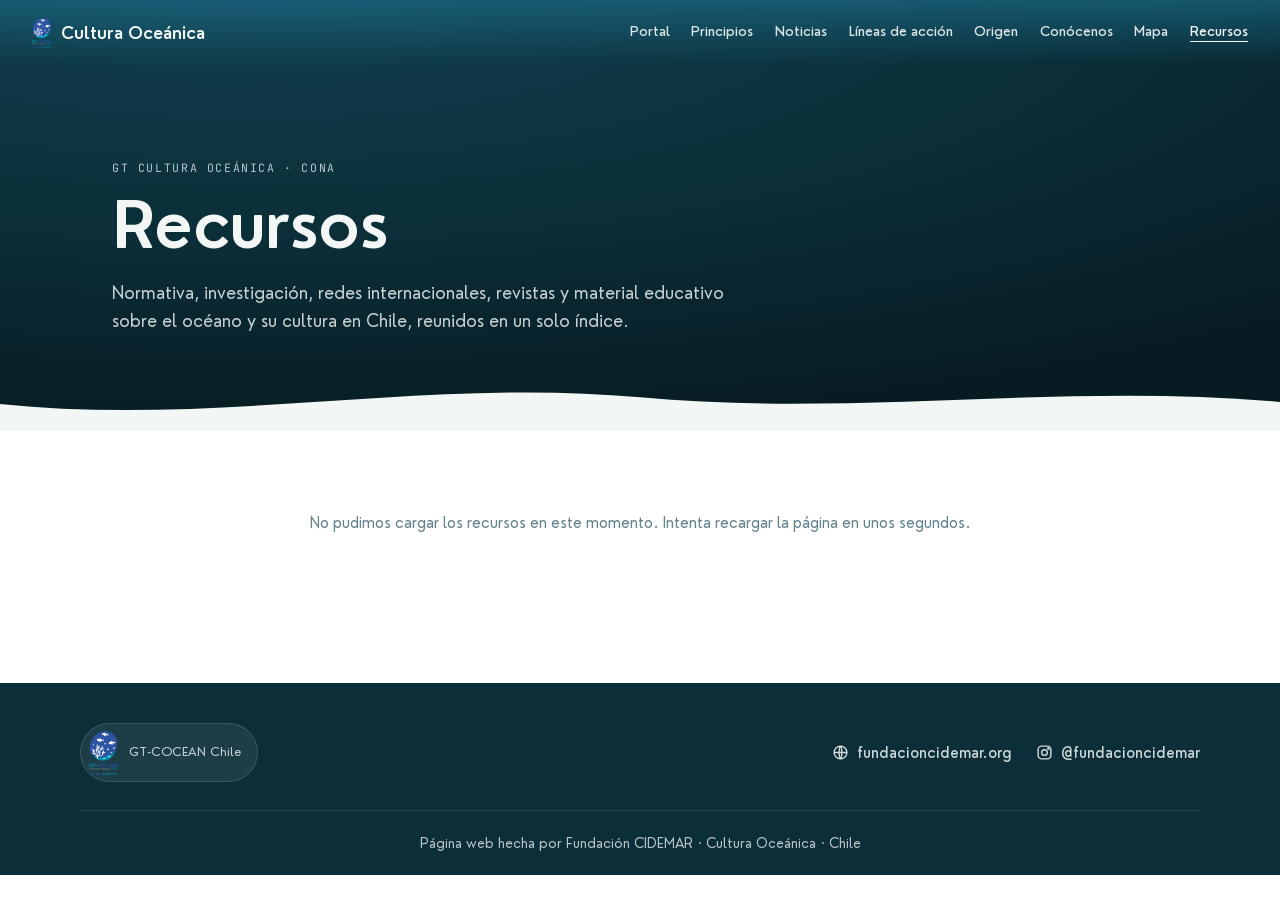
<file: recursos.html>
<!DOCTYPE html>
<html lang="es">
<head>
<meta charset="UTF-8">
<meta name="viewport" content="width=device-width, initial-scale=1.0">
<title>Recursos de Cultura Oceánica · Fundación CIDEMAR</title>
<meta name="description" content="Índice de normativa, investigación, redes y material educativo sobre cultura oceánica en Chile, del Grupo de Trabajo Cultura Oceánica (GT COCEAN, CONA).">

<link rel="preconnect" href="https://fonts.googleapis.com">
<link rel="preconnect" href="https://fonts.gstatic.com" crossorigin>
<link href="https://fonts.googleapis.com/css2?family=JetBrains+Mono:wght@500&display=swap" rel="stylesheet">

<link rel="stylesheet" href="style.css">
</head>
<body>

<div class="sea-critters" aria-hidden="true">
  <img class="critter critter--lontra" src="images/lontra.png" alt="" loading="lazy" width="500" height="357">
  <img class="critter critter--delfin" src="images/delfin.png" alt="" loading="lazy" width="500" height="342">
  <img class="critter critter--medusa" src="images/medusa.png" alt="" loading="lazy" width="348" height="500">
  <img class="critter critter--seal" src="images/seal.png" alt="" loading="lazy" width="500" height="341">
</div>


<header class="site-header" id="siteHeader">
  <a class="brand" href="index.html">
    <img class="brand-partner-logo" src="images/gt-cocean-logo.png" alt="GT-COCEAN">
    <span>Cultura Oceánica</span>
  </a>
  <nav class="site-nav" id="siteNav">
    <a href="index.html#portal">Portal</a>
    <a href="index.html#principios">Principios</a>
    <a href="index.html#noticias">Noticias</a>
    <a href="index.html#lineas-accion">Líneas de acción</a>
    <a href="index.html#origen">Origen</a>
    <a href="conocenos.html">Conócenos</a>
    <a href="index.html#mapa">Mapa</a>
    <a href="recursos.html" class="is-active">Recursos</a>
  </nav>

  <button class="nav-toggle" id="navToggle" type="button" aria-label="Abrir menú" aria-expanded="false" aria-controls="siteNav">
    <span></span><span></span><span></span>
  </button>

  <div class="nav-overlay" id="navOverlay"></div>
</header>

<main>

  <section class="page-hero">
    <div class="page-hero-inner">
      <p class="eyebrow">GT Cultura Oceánica &middot; CONA</p>
      <h1>Recursos</h1>
      <p class="page-hero-lede">Normativa, investigación, redes internacionales, revistas y material
        educativo sobre el océano y su cultura en Chile, reunidos en un solo índice.</p>
    </div>
    <svg class="hero-wave hero-wave--small" viewBox="0 0 1440 90" preserveAspectRatio="none" aria-hidden="true">
      <path d="M0,48 C 240,82 480,8 720,38 C 960,68 1200,15 1440,45 L1440,90 L0,90 Z" fill="var(--color-foam)"/>
    </svg>
  </section>

  <section class="resources-body">
    <div class="resource-search-bar reveal">
      <svg viewBox="0 0 24 24" fill="none" stroke="currentColor" stroke-width="2" class="search-icon"><circle cx="11" cy="11" r="7"/><path d="M21 21l-4.3-4.3"/></svg>
      <input type="search" id="resourceSearch" placeholder="Busca por institución, tema o palabra clave&hellip;" aria-label="Buscar recursos">
    </div>
    <p class="resource-result-count" id="resultCount"></p>

    <div id="resourceList" class="resource-accordion"></div>

    <p class="resource-empty-state is-hidden" id="emptyState">
      No encontramos coincidencias. Prueba con otra palabra, o
      <a href="mailto:contacto@cidemar.org">sugiérenos un recurso</a>.
    </p>
  </section>

</main>

<footer class="site-footer">
  <div class="footer-inner">
    <div class="footer-partner">
      <img src="images/gt-cocean-logo.png" alt="GT-COCEAN · Grupo de Trabajo Cultura Oceánica Chile" width="192" height="300">
      <span>GT&#8209;COCEAN Chile</span>
    </div>

    <div class="footer-contact">
      <a href="https://www.fundacioncidemar.org/" target="_blank" rel="noopener">
        <svg viewBox="0 0 24 24" fill="none" stroke="currentColor" stroke-width="2"><circle cx="12" cy="12" r="9"/><path d="M3 12h18M12 3c2.5 2.7 2.5 15.3 0 18M12 3c-2.5 2.7-2.5 15.3 0 18"/></svg>
        fundacioncidemar.org
      </a>
      <a href="https://www.instagram.com/culturaoceanica.cl/" target="_blank" rel="noopener">
        <svg viewBox="0 0 24 24" fill="none" stroke="currentColor" stroke-width="2"><rect x="3" y="3" width="18" height="18" rx="5"/><circle cx="12" cy="12" r="4"/><circle cx="17.5" cy="6.5" r="1"/></svg>
        @fundacioncidemar
      </a>
    </div>
  </div>
  <p class="footer-copy">Página web hecha por Fundación CIDEMAR &middot; Cultura Oceánica &middot; Chile</p>
</footer>

<script src="recursos.js"></script>
</body>
</html>
</file>
<file: style.css>
@font-face{
  font-family: "Nourd";
  src: url("fonts/nourd_light.ttf") format("truetype");
  font-weight: 300;
  font-style: normal;
  font-display: swap;
}
@font-face{
  font-family: "Nourd";
  src: url("fonts/nourd_regular.ttf") format("truetype");
  font-weight: 400;
  font-style: normal;
  font-display: swap;
}
@font-face{
  font-family: "Nourd";
  src: url("fonts/nourd_medium.ttf") format("truetype");
  font-weight: 500;
  font-style: normal;
  font-display: swap;
}
@font-face{
  font-family: "Nourd";
  src: url("fonts/nourd_semi_bold.ttf") format("truetype");
  font-weight: 600;
  font-style: normal;
  font-display: swap;
}
@font-face{
  font-family: "Nourd";
  src: url("fonts/nourd_bold.ttf") format("truetype");
  font-weight: 700;
  font-style: normal;
  font-display: swap;
}
@font-face{
  font-family: "Nourd";
  src: url("fonts/nourd_heavy.ttf") format("truetype");
  font-weight: 800;
  font-style: normal;
  font-display: swap;
}

:root{
  --color-abyss: #0B2E38;
  --color-ocean: #12586E;
  --color-calypso: #1C6E8C;
  --color-foam:  #F2F7F5;
  --color-kelp:  #3D7A5C;
  --color-sand:  #E3A857;
  --color-ink:   #10262B;
  --color-mist:  #63838C;

  --font-display: "Nourd", Georgia, serif;
  --font-body: "Nourd", -apple-system, sans-serif;
  --font-mono: "JetBrains Mono", monospace;

  --radius: 14px;
  --content-width: 1120px;
}

*{ box-sizing: border-box; }

html{ scroll-behavior: smooth; }
@media (prefers-reduced-motion: reduce){
  html{ scroll-behavior: auto; }
  *{ animation-duration: 0.01ms !important; animation-iteration-count: 1 !important; transition-duration: 0.01ms !important; }
}

body{
  margin: 0;
  font-family: var(--font-body);
  color: var(--color-ink);
  background: #ffffff;
  -webkit-font-smoothing: antialiased;
}

a{ color: inherit; }

h1, h2{
  font-family: var(--font-display);
  font-weight: 600;
  margin: 0;
  letter-spacing: -0.01em;
}

.eyebrow{
  font-family: var(--font-mono);
  font-size: 0.72rem;
  letter-spacing: 0.14em;
  text-transform: uppercase;
  color: rgba(242,247,245,0.75);
  margin: 0 0 0.75rem;
}
.eyebrow--dark{ color: var(--color-kelp); }

/* ---------------------------------------------------
   Header
--------------------------------------------------- */
.site-header{
  position: fixed;
  top: 0; left: 0; right: 0;
  z-index: 50;
  display: flex;
  align-items: center;
  flex-wrap: nowrap;
  row-gap: 0.6rem;
  justify-content: space-between;
  padding: 1.1rem 2rem;
  color: var(--color-foam);
  background: linear-gradient(to bottom, rgba(28,110,140,0.65), rgba(28,110,140,0));
  transition: background 0.3s ease, backdrop-filter 0.3s ease;
}
.site-header.is-scrolled{
  background: rgba(20,90,115,0.94);
  backdrop-filter: blur(6px);
}

.brand{
  display: flex;
  align-items: center;
  gap: 0.6rem;
  text-decoration: none;
  font-family: var(--font-display);
  font-weight: 600;
  font-size: 1.05rem;
}
.brand-mark{ width: 28px; height: 28px; color: var(--color-sand); flex-shrink: 0; }
.brand-partner-logo{ height: 30px; width: auto; flex-shrink: 0; }

.brand-text{
  display: flex;
  align-items: center;
  gap: 0.15rem;
}
.brand-kicker{
  font-family: var(--font-mono);
  font-size: 0.58rem;
  font-weight: 500;
  letter-spacing: 0.03em;
  text-transform: none;
  opacity: 0.78;
  white-space: nowrap;
  margin-left: 1cm;
}
.brand-title{
  white-space: nowrap;
}

.site-nav{ display: flex; align-items: center; flex-wrap: wrap; gap: 1.1rem 1.35rem; justify-content: flex-end; }
.site-nav a{
  text-decoration: none;
  font-size: 0.85rem;
  font-weight: 500;
  white-space: nowrap;
  opacity: 0.9;
  border-bottom: 1px solid transparent;
  padding-bottom: 2px;
  transition: border-color 0.2s ease;
}
.site-nav a:hover{ border-color: currentColor; }

/* ---------------------------------------------------
   Mobile menu toggle (hamburger) + off-canvas nav
--------------------------------------------------- */
.nav-toggle{
  display: none;
  flex-direction: column;
  justify-content: center;
  align-items: center;
  gap: 5px;
  width: 40px;
  height: 40px;
  padding: 0;
  border: none;
  background: transparent;
  color: inherit;
  cursor: pointer;
  flex-shrink: 0;
  z-index: 61;
}
.nav-toggle span{
  display: block;
  width: 24px;
  height: 2px;
  border-radius: 2px;
  background: currentColor;
  transition: transform 0.25s ease, opacity 0.2s ease;
}
.nav-toggle[aria-expanded="true"] span:nth-child(1){ transform: translateY(7px) rotate(45deg); }
.nav-toggle[aria-expanded="true"] span:nth-child(2){ opacity: 0; }
.nav-toggle[aria-expanded="true"] span:nth-child(3){ transform: translateY(-7px) rotate(-45deg); }

.nav-overlay{
  display: none;
  position: fixed;
  inset: 0;
  background: rgba(7,20,25,0.5);
  z-index: 55;
}
.nav-overlay.is-open{ display: block; }

body.nav-locked{ overflow: hidden; }

/* ---------------------------------------------------
   Hero
--------------------------------------------------- */
.hero{
  position: relative;
  min-height: 45vh;
  display: flex;
  align-items: center;
  justify-content: center;
  overflow: hidden;
  background:
    linear-gradient(180deg, rgba(7,20,25,0.55) 0%, rgba(7,20,25,0.72) 55%, rgba(7,20,25,0.88) 100%),
    url("images/hero-underwater.jpg");
  background-size: cover;
  background-position: center;
  color: var(--color-foam);
}

.hero-content{
  position: relative;
  z-index: 2;
  max-width: 800px;
  padding: 6rem 6vw 8rem;
  text-align: center;
  margin: 0 auto;
}

.hero h1{
  white-space: nowrap;
  font-size: clamp(2.5rem, 6vw, 5rem);
}

.hero-lede{
  font-size: 1.15rem;
  line-height: 1.6;
  color: rgba(242,247,245,0.82);
  max-width: 46ch;
  margin: 0 auto 2.25rem;
}

.cta{
  display: inline-flex;
  align-items: center;
  gap: 0.6rem;
  background: var(--color-sand);
  color: var(--color-abyss);
  font-weight: 600;
  font-size: 0.98rem;
  text-decoration: none;
  padding: 0.85rem 1.4rem;
  border-radius: 999px;
  transition: transform 0.2s ease, box-shadow 0.2s ease;
}
.cta:hover{ transform: translateY(-2px); box-shadow: 0 10px 24px rgba(227,168,87,0.35); }
.cta svg{ transition: transform 0.2s ease; }
.cta:hover svg{ transform: translateY(2px); }

.cta--outline{
  background: transparent;
  color: var(--color-ocean);
  border: 1.5px solid rgba(18,88,110,0.35);
  box-shadow: none;
}
.cta--outline:hover{
  background: rgba(18,88,110,0.06);
  box-shadow: none;
}
.cta--outline svg{ transform: none; }
.cta--outline:hover svg{ transform: translateX(3px); }

.hero-wave{
  position: absolute;
  bottom: -1px;
  left: 0;
  width: 100%;
  height: 90px;
  z-index: 1;
}


/* ---------------------------------------------------
   Map section
--------------------------------------------------- */
.map-section{
  max-width: var(--content-width);
  margin: 0 auto;
  padding: 2rem 2rem 6rem;
}

.map-intro{ max-width: 60ch; margin-bottom: 2rem; }
.map-intro h2{
  font-size: clamp(1.9rem, 3.4vw, 2.6rem);
  color: var(--color-calypso);
  margin-bottom: 1rem;
}
.map-intro p{
  font-size: 1.02rem;
  line-height: 1.6;
  color: #33484D;
}

.legend{
  display: flex;
  flex-wrap: wrap;
  gap: 0.6rem;
  margin-bottom: 1.5rem;
}
.legend-chip{
  display: inline-flex;
  align-items: center;
  gap: 0.5rem;
  font-family: var(--font-mono);
  font-size: 0.75rem;
  letter-spacing: 0.03em;
  padding: 0.5rem 0.9rem;
  border-radius: 999px;
  border: 1px solid rgba(11,46,56,0.15);
  background: #fff;
  cursor: pointer;
  color: var(--color-ink);
  transition: opacity 0.2s ease, transform 0.15s ease;
}
.legend-chip:hover{ transform: translateY(-1px); }
.legend-chip.is-off{ opacity: 0.35; }
.legend-dot{
  width: 9px; height: 9px; border-radius: 50%;
  background: var(--dot-color, var(--color-ocean));
  flex-shrink: 0;
}

.map-wrap{
  position: relative;
  border-radius: var(--radius);
  overflow: hidden;
  box-shadow: 0 20px 50px rgba(11,46,56,0.14);
  border: 1px solid rgba(11,46,56,0.08);
}

#map{
  width: 100%;
  height: 62vh;
  min-height: 420px;
  background: #dfeaea;
}

.map-status{
  position: absolute;
  top: 1rem; left: 1rem;
  z-index: 400;
  margin: 0;
  background: rgba(255,255,255,0.95);
  padding: 0.5rem 0.9rem;
  border-radius: 8px;
  font-family: var(--font-mono);
  font-size: 0.78rem;
  color: var(--color-mist);
  box-shadow: 0 4px 12px rgba(0,0,0,0.08);
  pointer-events: none;
}
.map-status.is-hidden{ display: none; }
.map-status.is-error{ color: #A6432F; }

/* Custom markers */
.marker-dot{
  width: 16px; height: 16px;
  border-radius: 50%;
  border: 2.5px solid #fff;
  box-shadow: 0 1px 4px rgba(0,0,0,0.35);
}

/* Popups */
.leaflet-popup-content-wrapper{
  border-radius: 12px;
}
.leaflet-popup-content{ margin: 0.9rem 1rem; }
.org-popup{ font-family: var(--font-body); min-width: 200px; }
.org-popup h3{
  font-family: var(--font-display);
  font-size: 1.05rem;
  margin: 0 0 0.4rem;
  color: var(--color-abyss);
}
.org-tags{ display: flex; flex-wrap: wrap; gap: 0.35rem; margin-bottom: 0.55rem; }
.org-tag{
  font-family: var(--font-mono);
  font-size: 0.66rem;
  text-transform: uppercase;
  letter-spacing: 0.04em;
  background: var(--color-foam);
  color: var(--color-ocean);
  padding: 0.2rem 0.5rem;
  border-radius: 5px;
}
.org-note{
  font-size: 0.85rem;
  line-height: 1.5;
  color: #4A5F64;
  margin: 0 0 0.65rem;
}
.org-links{ display: flex; gap: 0.5rem; }
.org-link{
  display: inline-flex;
  align-items: center;
  gap: 0.3rem;
  font-size: 0.78rem;
  font-weight: 600;
  text-decoration: none;
  color: var(--color-ocean);
  background: rgba(18,88,110,0.08);
  padding: 0.35rem 0.6rem;
  border-radius: 999px;
}
.org-link svg{ width: 12px; height: 12px; }

/* ---------------------------------------------------
   Resources teaser
--------------------------------------------------- */
.resources-teaser{
  background: #E9F1EE;
  border-top: 1px solid rgba(11,46,56,0.06);
}
.resources-teaser-inner{
  max-width: var(--content-width);
  margin: 0 auto;
  padding: 3.5rem 2rem;
  display: flex;
  align-items: center;
  justify-content: space-between;
  gap: 2rem;
  flex-wrap: wrap;
}
.resources-teaser-text{ max-width: 56ch; }
.resources-teaser-text h2{
  font-size: clamp(1.6rem, 2.8vw, 2.1rem);
  color: var(--color-calypso);
  margin: 0.4rem 0 0.75rem;
}
.resources-teaser-text p{
  font-size: 1rem;
  line-height: 1.6;
  color: #33484D;
  margin: 0;
}

/* ---------------------------------------------------
   7 principles of Ocean Literacy
--------------------------------------------------- */
.principles{
  max-width: var(--content-width);
  margin: 0 auto;
  padding: 1rem 2rem 6rem;
}

.principles-intro{
  max-width: 640px;
  margin: 0 auto 3rem;
  text-align: center;
}
.principles-intro h2{
  font-size: clamp(1.9rem, 3.4vw, 2.6rem);
  color: var(--color-calypso);
}

.principles-grid{
  display: flex;
  flex-wrap: wrap;
  justify-content: center;
  gap: 2.5rem 2rem;
}

.principle-card{
  display: flex;
  flex-direction: column;
  align-items: center;
  text-align: center;
  width: 220px;
}
.principle-card img{
  width: 112px;
  height: 112px;
  margin-bottom: 1rem;
}
.principle-card p{
  font-size: 0.92rem;
  line-height: 1.55;
  color: #33484D;
  margin: 0;
}
.principle-number{
  display: inline-flex;
  align-items: center;
  justify-content: center;
  width: 20px;
  height: 20px;
  margin-right: 0.35rem;
  border-radius: 50%;
  background: var(--color-kelp);
  color: #fff;
  font-family: var(--font-mono);
  font-size: 0.68rem;
  font-weight: 500;
  transform: translateY(-1px);
}

/* ---------------------------------------------------
   Footer partner badge (GT-COCEAN)
--------------------------------------------------- */
.footer-partner{
  display: flex;
  align-items: center;
  gap: 0.75rem;
  background: rgba(242,247,245,0.08);
  border: 1px solid rgba(242,247,245,0.14);
  border-radius: 999px;
  padding: 0.4rem 1rem 0.4rem 0.5rem;
}
.footer-partner img{
  height: 44px;
  width: auto;
  flex-shrink: 0;
}
.footer-partner span{
  font-size: 0.78rem;
  line-height: 1.35;
  color: rgba(242,247,245,0.8);
}

@media (max-width: 860px){
  .footer-inner{ flex-direction: column; align-items: flex-start; }
}
.site-footer{
  background: var(--color-abyss);
  color: rgba(242,247,245,0.75);
  padding: 2.5rem 2rem 1.5rem;
}
.footer-inner{
  max-width: var(--content-width);
  margin: 0 auto;
  display: flex;
  align-items: center;
  justify-content: space-between;
  gap: 1.5rem;
  flex-wrap: wrap;
  padding-bottom: 1.75rem;
  border-bottom: 1px solid rgba(242,247,245,0.12);
}
.footer-contact{
  display: flex;
  gap: 1.5rem;
  flex-wrap: wrap;
}
.footer-contact a{
  display: inline-flex;
  align-items: center;
  gap: 0.5rem;
  font-size: 0.9rem;
  font-weight: 500;
  text-decoration: none;
  color: rgba(242,247,245,0.85);
  transition: color 0.2s ease;
}
.footer-contact a:hover{ color: var(--color-sand); }
.footer-contact svg{ width: 17px; height: 17px; flex-shrink: 0; }
.footer-copy{
  text-align: center;
  font-size: 0.85rem;
  margin: 1.5rem 0 0;
}

/* ---------------------------------------------------
   Reveal on scroll
--------------------------------------------------- */
.reveal{
  opacity: 0;
  transform: translateY(18px);
  transition: opacity 0.6s ease, transform 0.6s ease;
}
.reveal.is-visible{
  opacity: 1;
  transform: translateY(0);
}

/* ---------------------------------------------------
   Responsive
--------------------------------------------------- */
@media (max-width: 860px){
  .about{ grid-template-columns: 1fr; }
  .about-graphic{ order: -1; max-width: 220px; margin: 0 auto; }
  .site-nav{ gap: 1rem; }
  .hero-content{ padding: 6rem 6vw 6rem; }
}

@media (max-width: 560px){
  .site-header{ padding: 1rem 1.25rem; }
  .brand span{ display: none; }
  .about, .map-section, .principles{ padding-left: 1.25rem; padding-right: 1.25rem; }
  .about-stats{ gap: 1.5rem; }
  .principle-card{ width: 148px; }
  .principle-card img{ width: 88px; height: 88px; }
}

/* ---------------------------------------------------
   Side critters — decorative, large-viewport only
--------------------------------------------------- */
.sea-critters{
  display: none;
}

@media (min-width: 1500px){
  .sea-critters{ display: block; }

  .critter{
    position: fixed;
    z-index: 3;
    pointer-events: none;
    object-fit: contain;
    filter: drop-shadow(0 10px 18px rgba(11,46,56,0.18));
  }

  /* Each width/height pair matches the image's real ratio exactly,
     so the browser never has to guess and stretch it. */
  .critter--lontra{
    left: 1.8vw;
    top: 14vh;
    width: 216px;
    height: 154px;
  }
  .critter--delfin{
    right: 1.8vw;
    top: 30vh;
    width: 256px;
    height: 172px;
  }
  .critter--medusa{
    left: 2vw;
    top: 54vh;
    width: 184px;
    height: 264px;
  }
  .critter--seal{
    right: 1.6vw;
    bottom: 5vh;
    width: 280px;
    height: 192px;
  }
}

/* Extra breathing room once the viewport is wide enough for bigger creatures */
@media (min-width: 1760px){
  .critter--lontra{ width: 128px; height: 91px; left: 2.4vw; }
  .critter--delfin{ width: 150px; height: 103px; right: 2.4vw; }
  .critter--medusa{ width: 108px; height: 155px; left: 2.6vw; }
  .critter--seal{ width: 164px; height: 112px; right: 2.2vw; }
}

/* ---------------------------------------------------
   Recursos page — compact hero
--------------------------------------------------- */
.site-nav a.is-active{
  border-color: currentColor;
  opacity: 1;
}

.page-hero{
  position: relative;
  overflow: hidden;
  background: radial-gradient(ellipse 120% 100% at 20% 0%, #123f4d 0%, var(--color-abyss) 55%, #071c22 100%);
  color: var(--color-foam);
  padding-top: 7rem;
}
.page-hero-inner{
  max-width: var(--content-width);
  margin: 0 auto;
  padding: 3rem 2rem 6rem;
}
.page-hero h1{
  font-size: clamp(2.6rem, 6vw, 4rem);
  margin-bottom: 1rem;
}
.page-hero-lede{
  font-size: 1.08rem;
  line-height: 1.6;
  color: rgba(242,247,245,0.82);
  max-width: 58ch;
  margin: 0;
}
.hero-wave--small{ height: 60px; }

/* ---------------------------------------------------
   Recursos page — search + accordion
--------------------------------------------------- */
.resources-body{
  max-width: 840px;
  margin: 0 auto;
  padding: 0 2rem 6rem;
}

.resource-search-bar{
  display: flex;
  align-items: center;
  gap: 0.75rem;
  background: #fff;
  border: 1px solid rgba(11,46,56,0.12);
  border-radius: 999px;
  padding: 0.9rem 1.25rem;
  margin-top: -2.75rem;
  box-shadow: 0 16px 34px rgba(11,46,56,0.14);
  position: relative;
  z-index: 2;
}
.search-icon{ width: 18px; height: 18px; color: var(--color-mist); flex-shrink: 0; }
.resource-search-bar input{
  border: none;
  outline: none;
  font-family: var(--font-body);
  font-size: 1rem;
  width: 100%;
  background: transparent;
  color: var(--color-ink);
}
.resource-search-bar input::placeholder{ color: var(--color-mist); }

.resource-result-count{
  font-family: var(--font-mono);
  font-size: 0.75rem;
  color: var(--color-mist);
  margin: 1.25rem 0 1rem;
  letter-spacing: 0.02em;
}

.resource-accordion{ display: flex; flex-direction: column; gap: 0.6rem; }

.resource-category{
  background: #fff;
  border: 1px solid rgba(11,46,56,0.08);
  border-radius: 12px;
  overflow: hidden;
}

.resource-category summary{
  display: flex;
  align-items: center;
  justify-content: space-between;
  gap: 1rem;
  padding: 1.1rem 1.35rem;
  cursor: pointer;
  list-style: none;
  font-family: var(--font-display);
  font-weight: 600;
  font-size: 1.02rem;
  color: var(--color-abyss);
}
.resource-category summary::-webkit-details-marker{ display: none; }
.resource-category summary::after{
  content: '';
  width: 9px;
  height: 9px;
  border-right: 2px solid var(--color-mist);
  border-bottom: 2px solid var(--color-mist);
  transform: rotate(45deg);
  transition: transform 0.2s ease;
  flex-shrink: 0;
}
.resource-category[open] summary::after{ transform: rotate(-135deg); }

.resource-category-count{
  font-family: var(--font-mono);
  font-size: 0.72rem;
  color: var(--color-mist);
  background: var(--color-foam);
  padding: 0.15rem 0.55rem;
  border-radius: 999px;
  margin-right: auto;
  margin-left: 0.75rem;
}

.resource-category-body{
  padding: 0 1.35rem 1.35rem;
}
.resource-category-intro{
  font-size: 0.92rem;
  line-height: 1.55;
  color: var(--color-mist);
  margin: -0.25rem 0 0.9rem;
}

.resource-list{
  list-style: none;
  margin: 0;
  padding: 0;
  display: flex;
  flex-direction: column;
  gap: 0.15rem;
}
.resource-item a, .resource-item-text{
  display: flex;
  align-items: baseline;
  gap: 0.4rem;
  padding: 0.55rem 0.6rem;
  border-radius: 8px;
  font-size: 0.94rem;
  line-height: 1.45;
  color: var(--color-ink);
  text-decoration: none;
}
.resource-item a{ transition: background 0.15s ease; }
.resource-item a:hover{ background: var(--color-foam); color: var(--color-ocean); }
.resource-item a svg{ flex-shrink: 0; opacity: 0.5; align-self: center; }
.resource-item-text{ color: var(--color-mist); font-style: italic; }

.resource-empty-note{
  font-size: 0.92rem;
  line-height: 1.6;
  color: var(--color-mist);
  margin: 0;
  padding: 0.4rem 0.6rem 0.2rem;
}

.resource-empty-state{
  text-align: center;
  color: var(--color-mist);
  font-size: 0.95rem;
  padding: 2.5rem 1rem;
}
.resource-empty-state a{ color: var(--color-ocean); font-weight: 600; }
.resource-empty-state.is-hidden{ display: none; }

@media (max-width: 560px){
  .resources-body{ padding-left: 1.25rem; padding-right: 1.25rem; }
  .page-hero-inner{ padding-left: 1.25rem; padding-right: 1.25rem; }
  .resource-category-count{ margin-left: 0.5rem; }
}
/* ==========================================
   Portal Cultura Oceánica
========================================== */

.ocean-portal{
    max-width:1200px;
    margin:0 auto;
    padding:2rem;
    padding-bottom:5rem;
    display:flex;
    align-items:center;
    justify-content:space-between;
    gap:4rem;
}

.portal-video{
    flex:0 0 240px;
}

.portal-video iframe{
    width:240px;
    height:427px;
    border:none;
    border-radius:16px;
    box-shadow:0 18px 40px rgba(0,0,0,.15);
}

.portal-text{
    flex:1;
}

.portal-text h2{
    color:var(--color-calypso);
    font-size:clamp(1.9rem, 3.4vw, 2.6rem);
    margin-bottom:1rem;
}

.portal-highlight{
    font-weight:700;
    font-size:1.05rem;
    line-height:1.7;
    color:var(--color-abyss);
    margin-bottom:1.2rem;
}

.portal-text p{
    color:#33484D;
    line-height:1.7;
    font-size:1rem;
}

.portal-logo{
    flex:0 0 220px;
    display:flex;
    justify-content:center;
    align-items:center;
}

.portal-logo img{
    width:200px;
    max-width:100%;
    height:auto;
}

@media (max-width:980px){
    .ocean-portal{
        flex-direction:column;
        text-align:center;
        gap:2rem;
    }

    .portal-video iframe{
        width:240px;
        height:427px;
    }

    .portal-logo{
        flex:auto;
        order:-1;
    }
}

/* ==========================================
   ¿Por qué nace el Grupo de Trabajo?
========================================== */

.why-group{
    background:#ffffff;
    padding:5rem 2rem;
}

.why-group-content{
    max-width:900px;
    margin:0 auto;
    text-align:center;
}

.why-group h2{
    color:var(--color-calypso);
    font-size:clamp(1.9rem, 3.4vw, 2.6rem);
    margin-bottom:1.5rem;
}

.why-group p{
    font-size:1.05rem;
    line-height:1.9;
    color:#33484D;
    text-align:justify;
}

.why-group-logo{
    margin-top:3rem;
    display:flex;
    justify-content:center;
    align-items:center;
}

.why-group-logo img{
    width:571px;
    max-width:100%;
    height:auto;
}


/* ==========================================
   Members
========================================== */

.members{
    max-width: var(--content-width);
    margin: 0 auto;
    padding: 5rem 2rem 6rem;
}

.members-header{
    text-align:center;
    margin-bottom:3rem;
}

.members-header h2{
    color:var(--color-calypso);
    font-size:clamp(1.9rem, 3.4vw, 2.6rem);
}

.members-grid{
    display:grid;
    grid-template-columns:repeat(4,1fr);
    gap:2.5rem 1.75rem;
}

.member-card{
    text-align:center;
}

.member-card img,
.member-photo,
.member-avatar-fallback{
    display:block;
    width:100%;
    max-width:230px;
    aspect-ratio:1 / 1;
    margin:0 auto;
    object-fit:cover;
    border-radius:16px;
    border:5px solid #fff;
    box-shadow:0 12px 28px rgba(11,46,56,.14);
}

.member-card img{
    animation:gallery-fade .4s ease;
    transition:transform .25s ease,
               box-shadow .25s ease;
}

.member-card img:hover{
    transform:translateY(-6px);
    box-shadow:0 18px 36px rgba(11,46,56,.20);
}

.member-photo.is-loading{
    background:linear-gradient(100deg, #e4eeec 30%, #f4f8f7 50%, #e4eeec 70%);
    background-size:200% 100%;
    animation:gallery-shimmer 1.4s linear infinite;
}

.member-avatar-fallback{
    display:flex;
    align-items:center;
    justify-content:center;
    background:var(--color-ocean);
    color:#fff;
    font-family:var(--font-display);
    font-weight:600;
    font-size:2.6rem;
    letter-spacing:0.02em;
}

.member-card h3{
    margin-top:1rem;
    font-family:var(--font-display);
    font-size:1.25rem;
    font-weight:600;
    color:var(--color-abyss);
    letter-spacing:-0.01em;
}

.member-cv-link{
    display:inline-flex;
    align-items:center;
    gap:0.35rem;
    margin-top:0.6rem;
    padding:0.4rem 0.95rem;
    border-radius:999px;
    background:rgba(18,88,110,0.08);
    color:var(--color-ocean);
    font-size:0.85rem;
    font-weight:600;
    text-decoration:none;
    transition:background 0.2s ease;
}
.member-cv-link:hover{
    background:rgba(18,88,110,0.16);
}

.members-status{
    text-align:center;
    font-family:var(--font-mono);
    font-size:0.85rem;
    color:var(--color-mist);
    margin-top:2rem;
}
.members-status.is-hidden{ display:none; }
.members-status.is-error{ color:#A6432F; }

/* Foto clickeable → biografía */
.member-photo-btn{
    display:block;
    width:100%;
    max-width:230px;
    margin:0 auto;
    padding:0;
    border:0;
    background:none;
    border-radius:16px;
    cursor:pointer;
}
.member-photo-btn img,
.member-photo-btn .member-photo,
.member-photo-btn .member-avatar-fallback{
    transition:transform .25s ease, box-shadow .25s ease;
}
.member-photo-btn:hover img,
.member-photo-btn:hover .member-avatar-fallback,
.member-photo-btn:focus-visible img,
.member-photo-btn:focus-visible .member-avatar-fallback{
    transform:translateY(-6px);
    box-shadow:0 18px 36px rgba(11,46,56,.20);
}
.member-photo-btn:focus-visible{
    outline:3px solid var(--color-sand);
    outline-offset:4px;
}
.member-card > img:hover{ transform:none; }   /* sin biografía: la foto no se mueve */

.member-bio-link{
    margin-top:0.55rem;
    padding:0.35rem 0.9rem;
    border:0;
    border-radius:999px;
    background:rgba(18,88,110,0.08);
    color:var(--color-ocean);
    font-family:var(--font-body);
    font-size:0.8rem;
    font-weight:600;
    cursor:pointer;
    transition:background .2s ease;
}
.member-bio-link:hover,
.member-bio-link:focus-visible{ background:rgba(18,88,110,0.16); }

/* Ventana de biografía */
.member-dialog{
    width:min(920px, calc(100vw - 2rem));
    max-width:none;
    max-height:calc(100dvh - 2rem);
    padding:0;
    border:0;
    background:transparent;
    overflow:visible;
}
.member-dialog::backdrop{
    background:rgba(7,28,34,.78);
    backdrop-filter:blur(3px);
}
.member-dialog[open]{ animation:member-dialog-in .28s ease; }
@keyframes member-dialog-in{
    from{ opacity:0; transform:translateY(14px); }
    to{ opacity:1; transform:none; }
}

.member-dialog-card{
    position:relative;
    display:grid;
    grid-template-columns:280px 1fr;
    max-height:calc(100dvh - 2rem);
    background:#fff;
    border-radius:20px;
    overflow:hidden;
    box-shadow:0 30px 70px rgba(0,0,0,.35);
}

.member-dialog-photo{
    padding:2.25rem 1.75rem;
    background:linear-gradient(165deg, var(--color-calypso) 0%, var(--color-ocean) 45%, var(--color-abyss) 100%);
}
.member-dialog-photo img,
.member-dialog-photo .member-avatar-fallback{
    display:block;
    width:100%;
    max-width:none;
    aspect-ratio:1 / 1;
    object-fit:cover;
    border-radius:16px;
    border:5px solid #fff;
    box-shadow:0 14px 30px rgba(0,0,0,.25);
}
.member-dialog-photo .member-avatar-fallback{
    display:flex;
    background:rgba(242,247,245,.12);
    font-size:3.4rem;
}

.member-dialog-body{
    padding:2.6rem 2.75rem 2.25rem;
    overflow-y:auto;
}

.member-dialog-institution{
    margin:0 2.5rem 0.65rem 0;
    font-family:var(--font-mono);
    font-size:0.74rem;
    line-height:1.5;
    letter-spacing:0.12em;
    text-transform:uppercase;
    color:var(--color-kelp);
}

.member-dialog-name{
    margin:0 2.5rem 1.4rem 0;
    color:var(--color-calypso);
    font-size:clamp(1.6rem, 3vw, 2.2rem);
    line-height:1.15;
}
.member-dialog-name::after{
    content:"";
    display:block;
    width:56px;
    height:3px;
    margin-top:1rem;
    border-radius:3px;
    background:var(--color-sand);
}

.member-dialog-bio p{
    margin:0 0 0.95rem;
    color:var(--color-ink);
    font-size:1rem;
    line-height:1.7;
}

.member-dialog-links{
    display:flex;
    flex-wrap:wrap;
    gap:0.5rem;
    margin-top:1.5rem;
    padding-top:1.25rem;
    border-top:1px solid rgba(18,88,110,.12);
}
.member-dialog-links[hidden]{ display:none; }
.member-dialog-links a{
    display:inline-flex;
    align-items:center;
    gap:0.4rem;
    padding:0.45rem 1rem;
    border-radius:999px;
    background:rgba(18,88,110,0.08);
    color:var(--color-ocean);
    font-size:0.85rem;
    font-weight:600;
    text-decoration:none;
    transition:background .2s ease, color .2s ease;
}
.member-dialog-links a:hover,
.member-dialog-links a:focus-visible{
    background:var(--color-ocean);
    color:#fff;
}

.member-dialog-close{
    position:absolute;
    top:0.9rem;
    right:0.9rem;
    z-index:1;
    width:40px;
    height:40px;
    border:0;
    border-radius:50%;
    background:rgba(18,88,110,0.08);
    color:var(--color-abyss);
    font-size:1.7rem;
    line-height:1;
    cursor:pointer;
    transition:background .2s ease;
}
.member-dialog-close:hover,
.member-dialog-close:focus-visible{ background:rgba(18,88,110,0.18); }
.member-dialog-close:focus{ outline:none; }
.member-dialog-close:focus-visible{ outline:2px solid var(--color-sand); outline-offset:2px; }

@media (max-width:700px){
    .member-dialog{
        width:calc(100vw - 1rem);
        max-height:calc(100dvh - 1rem);
    }
    .member-dialog-card{
        grid-template-columns:1fr;
        max-height:calc(100dvh - 1rem);
        overflow-y:auto;
    }
    .member-dialog-photo{
        display:flex;
        justify-content:center;
        padding:1.75rem 1rem 1.5rem;
    }
    .member-dialog-photo img,
    .member-dialog-photo .member-avatar-fallback{
        width:160px;
    }
    .member-dialog-body{
        padding:1.6rem 1.25rem 1.75rem;
        overflow:visible;
    }
    .member-dialog-close{
        background:rgba(255,255,255,.9);
    }
    .member-dialog-institution,
    .member-dialog-name{ margin-right:0; }
}

@media (max-width:900px){
    .members-grid{
        grid-template-columns:repeat(3,1fr);
    }
}

@media (max-width:600px){
    .members{
        padding:3.5rem 1rem 4rem;
    }
    .members-grid{
        grid-template-columns:repeat(2,1fr);
        gap:1.75rem 1rem;
    }
    .member-card h3{
        font-size:1.05rem;
    }
    .member-avatar-fallback{
        font-size:2rem;
    }
}


/* ==========================================
   Líneas de acción
========================================== */

.action-lines{
    max-width:var(--content-width);
    margin:0 auto;
    padding:5rem 2rem;
}

.action-lines-header{
    text-align:center;
    margin-bottom:3.5rem;
}

.action-lines-header h2{
    color:var(--color-calypso);
    font-size:clamp(1.9rem, 3.4vw, 2.6rem);
}

.action-grid{
    display:grid;
    grid-template-columns:repeat(3,1fr);
    gap:3rem;
}

.action-card{
    text-align:center;
    padding:0 1rem;
}

.action-card h3{
    color:var(--color-abyss);
    font-family:var(--font-display);
    font-size:1.6rem;
    margin-bottom:1rem;
}

.action-card p{
    color:#33484D;
    font-size:1rem;
    line-height:1.8;
    margin:0;
}

@media (max-width:900px){
    .action-grid{
        grid-template-columns:1fr;
        gap:2.5rem;
    }
}


.news{
    max-width:var(--content-width);
    margin:0 auto;
    padding:5rem 2rem;
}

.news-header{
    text-align:center;
    margin-bottom:3rem;
}

.news-header h2{
    color:var(--color-calypso);
    font-size:clamp(1.9rem, 3.4vw, 2.6rem);
}

.news-card{
    padding:1.8rem 0;
    border-bottom:1px solid rgba(0,0,0,.08);
}

.news-card:last-child{
    border-bottom:none;
}

.news-card h3{
    margin:0 0 1rem;
    color:var(--color-abyss);
    font-family:var(--font-display);
    font-size:1.5rem;
}

.news-image{
    display:block;
    width:100%;
    max-width:420px;
    height:220px;
    object-fit:cover;
    border-radius:12px;
    margin:0 0 1rem;
    box-shadow:0 8px 20px rgba(11,46,56,.12);
}

.news-card p{
    margin:0 0 1rem;
    color:#33484D;
    line-height:1.7;
}

.news-card a{
    color:var(--color-ocean);
    font-weight:600;
    text-decoration:none;
}

.news-card a:hover{
    text-decoration:underline;
}

.news-image{
  display:block;
  width:100%;
  max-height:220px;
  margin:16px 0;
  object-fit:cover;
  border-radius:12px;
}

/* ----------------------------------------
   Responsive (MÓVIL)
---------------------------------------- */
@media (max-width: 900px){

  .nav-toggle{
    display: flex;
  }

  .site-nav{
    position: fixed;
    top: 0;
    right: 0;
    height: 100vh;
    width: min(78vw, 320px);
    margin: 0;
    background: rgba(11,46,56,0.98);
    backdrop-filter: blur(8px);
    flex-direction: column;
    flex-wrap: nowrap;
    align-items: flex-start;
    justify-content: flex-start;
    gap: 0;
    padding: 6rem 1.75rem 2rem;
    transform: translateX(100%);
    transition: transform 0.3s ease;
    z-index: 60;
    color: var(--color-foam);
  }
  .site-nav.is-open{
    transform: translateX(0);
  }
  .site-nav a{
    width: 100%;
    padding: 0.9rem 0;
    font-size: 1rem;
    border-bottom: 1px solid rgba(242,247,245,0.12);
    opacity: 1;
  }

  .site-header{
    padding: 0.8rem 1rem;
  }

  .hero h1{
    font-size: 2.5rem;
    line-height: 1.1;
  }

  .hero{
    padding-top: 120px;
  }
}
/* ==========================================
   Galería (Conócenos)
========================================== */

.gallery{
    max-width: var(--content-width);
    margin: 0 auto;
    padding: 0 2rem 6rem;
}
.gallery.is-hidden{ display:none; }

.gallery-grid{
    display:grid;
    grid-template-columns:repeat(auto-fill, minmax(240px, 1fr));
    gap:1.25rem;
}

.gallery-item{
    position:relative;
    aspect-ratio:4 / 3;
    padding:0;
    border:5px solid #fff;
    border-radius:16px;
    overflow:hidden;
    background:rgba(18,88,110,0.08);
    box-shadow:0 12px 28px rgba(11,46,56,.14);
    cursor:zoom-in;
    transition:transform .25s ease, box-shadow .25s ease;
}
.gallery-item:hover:not(:disabled),
.gallery-item:focus-visible{
    transform:translateY(-6px);
    box-shadow:0 18px 36px rgba(11,46,56,.20);
}
.gallery-item:focus-visible{ outline:3px solid var(--color-sand); outline-offset:2px; }
.gallery-item:disabled{ cursor:progress; }

.gallery-item img{
    width:100%;
    height:100%;
    object-fit:cover;
    display:block;
    animation:gallery-fade .4s ease;
}

.gallery-item.is-loading::after{
    content:"";
    position:absolute;
    inset:0;
    background:linear-gradient(100deg, transparent 20%, rgba(255,255,255,.55) 50%, transparent 80%);
    background-size:200% 100%;
    animation:gallery-shimmer 1.4s linear infinite;
}

@keyframes gallery-fade{ from{ opacity:0; } to{ opacity:1; } }
@keyframes gallery-shimmer{ from{ background-position:150% 0; } to{ background-position:-50% 0; } }

/* Lightbox */
.lightbox{
    position:fixed;
    inset:0;
    z-index:1000;
    display:flex;
    align-items:center;
    justify-content:center;
    gap:1rem;
    padding:2rem 1rem;
    background:rgba(7,28,34,.92);
}
.lightbox[hidden]{ display:none; }

.lightbox-figure{
    margin:0;
    max-width:min(1100px, 100%);
    text-align:center;
}
.lightbox-figure img{
    max-width:100%;
    max-height:80vh;
    border-radius:12px;
    box-shadow:0 20px 50px rgba(0,0,0,.4);
}
.lightbox-figure figcaption{
    margin-top:0.9rem;
    color:var(--color-foam);
    font-size:0.95rem;
}

.lightbox-btn{
    flex-shrink:0;
    width:48px;
    height:48px;
    border:0;
    border-radius:50%;
    background:rgba(242,247,245,.12);
    color:var(--color-foam);
    font-size:2rem;
    line-height:1;
    cursor:pointer;
    transition:background .2s ease;
}
.lightbox-btn:hover,
.lightbox-btn:focus-visible{ background:rgba(242,247,245,.25); }
.lightbox-close{
    position:absolute;
    top:1rem;
    right:1rem;
}

@media (max-width:600px){
    .gallery{ padding:0 1rem 4rem; }
    .gallery-grid{ grid-template-columns:repeat(2, 1fr); gap:0.75rem; }
    .gallery-item{ border-width:3px; border-radius:12px; }
    .lightbox{ padding:4rem 0.5rem; }
    .lightbox-prev,
    .lightbox-next{
        position:absolute;
        bottom:1rem;
    }
    .lightbox-prev{ left:calc(50% - 56px); }
    .lightbox-next{ right:calc(50% - 56px); }
}
</file>
